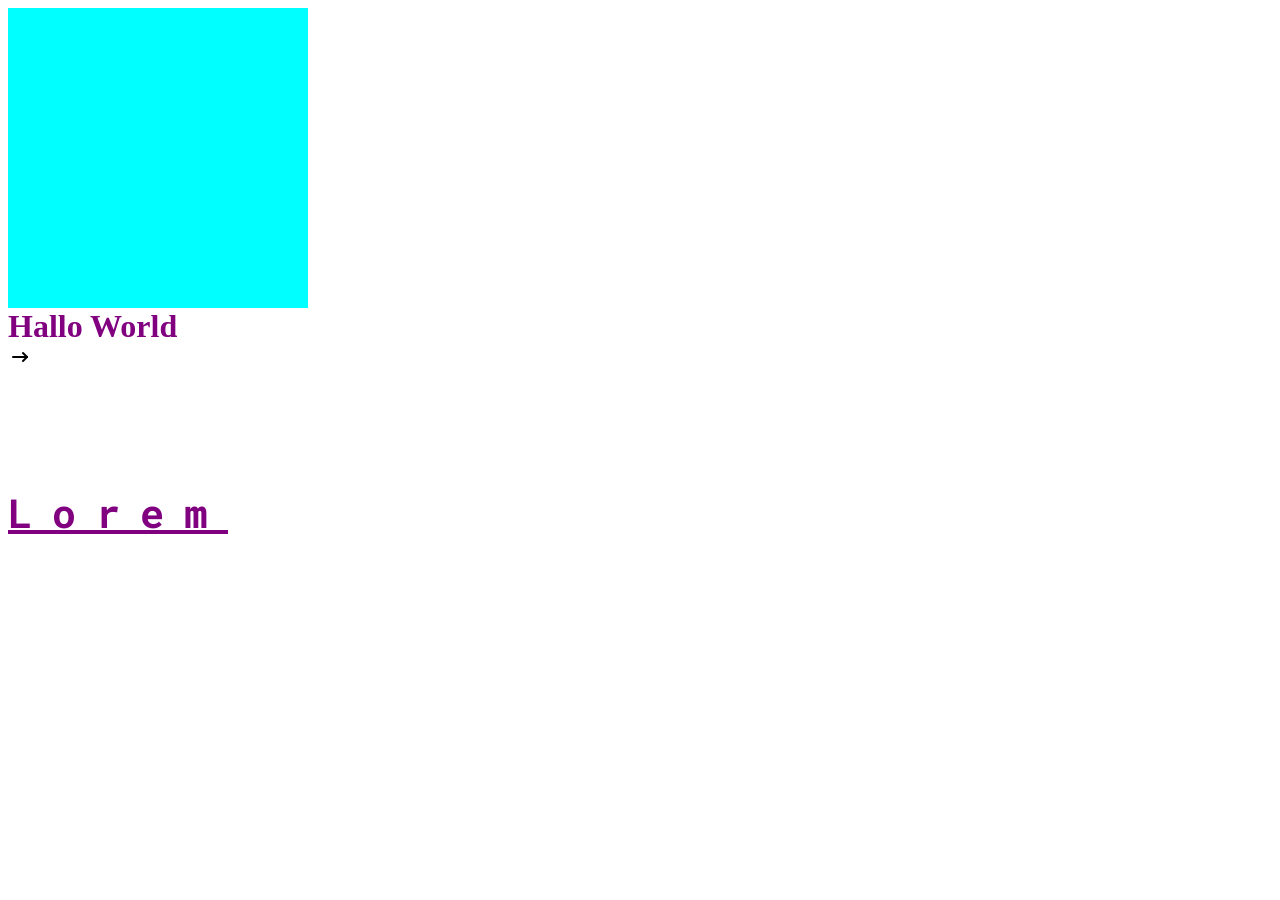
<file: index.html>
<!DOCTYPE html>
<html lang="en">

<head>
  <meta charset="UTF-8">
  <meta name="viewport" content="width=device-width, initial-scale=1.0">
  <!-- <link rel="preconnect" href="https://fonts.googleapis.com">
  <link rel="preconnect" href="https://fonts.gstatic.com" crossorigin>
  <link
    href="https://fonts.googleapis.com/css2?family=Carlito:ital,wght@0,400;0,700;1,400;1,700&family=Roboto+Mono:ital,wght@0,100..700;1,100..700&display=swap"
    rel="stylesheet"> -->
  <link rel="stylesheet" href="style.css">
  <title>CSS Dasar</title>
</head>

<!-- <style>
  #title {
    /* color: #6DE5F2; */
    color: green;
    bottom: 200px;
    left: 25%;
    margin: 0;
    z-index: 1;
  }

  .boxes {
    position: relative;
    width: 300px;
    /* Lebar */
    height: 300px;
    /* Tinggi */
    background-color: aqua;
  }
</style> -->

<body>
  <!-- <div></div> -->
  <div class="boxes">
  </div>
  <h1 id="title" class="title">Hallo World</h1>
  <svg xmlns="http://www.w3.org/2000/svg" width="24" height="24" viewBox="0 0 24 24" fill="none" stroke="currentColor"
    stroke-width="2" stroke-linecap="round" stroke-linejoin="round"
    class="icon icon-tabler icons-tabler-outline icon-tabler-arrow-narrow-right">
    <path stroke="none" d="M0 0h24v24H0z" fill="none" />
    <path d="M5 12l14 0" />
    <path d="M15 16l4 -4" />
    <path d="M15 8l4 4" />
  </svg>
  <div class="content">
    <p class="content-item">Lorem</p>
  </div>
</body>

</html>
</file>
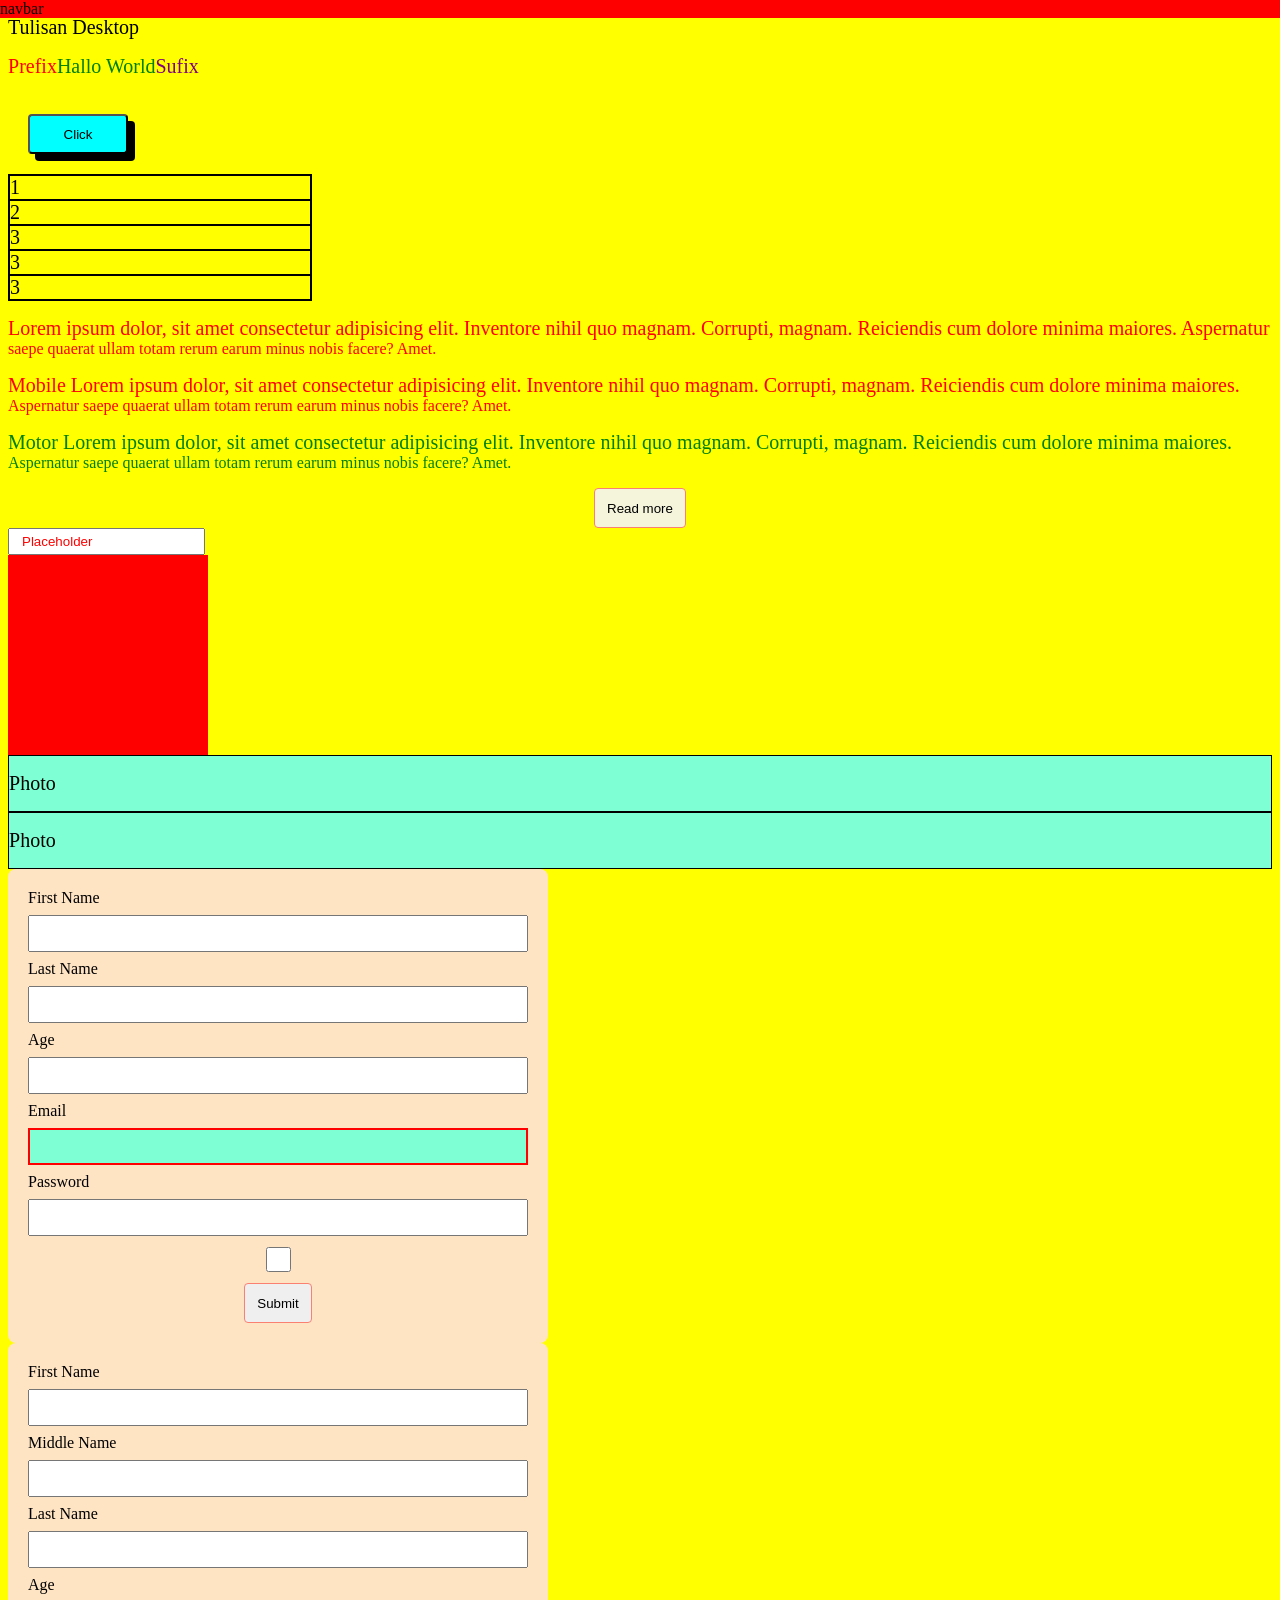
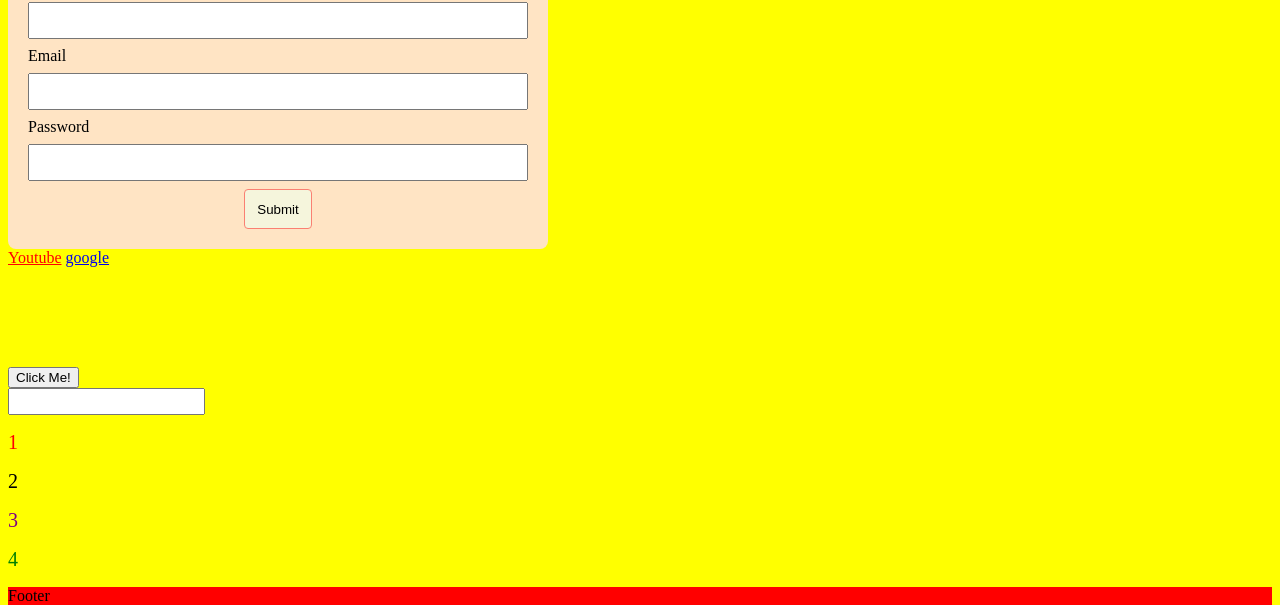
<file: css-lanjutan/index.html>
<!DOCTYPE html>
<html lang="en">

<head>
  <meta charset="UTF-8">
  <meta name="viewport" content="width=device-width, initial-scale=1.0">
  <title>CSS Lanjutan</title>
  <link rel="stylesheet" href="base-style.css">
  <link rel="stylesheet" href="style.css">
</head>

<body>
  <nav>
    navbar
  </nav>

  <p class="desktop">Tulisan Desktop</p>
  <p class="mobile">Tulisan Mobile</p>

  <p class="pseudo-element">Hallo World</p>

  <button class="keren">Click</button>

  <div class="accordion">
    <p class="accordion-item">1</p>
    <p class="accordion-item">2</p>
    <p class="accordion-item">3</p>
    <p class="accordion-item">3</p>
    <p class="accordion-item">3</p>
  </div>

  <p id="penjelasan-lorem-card">Lorem ipsum dolor, sit amet consectetur adipisicing elit. Inventore nihil
    quo magnam.
    Corrupti, magnam. Reiciendis
    cum dolore minima maiores. Aspernatur saepe quaerat ullam totam rerum earum minus nobis facere? Amet.</p>
  <p id="penjelasan-mobile">Mobile Lorem ipsum dolor, sit amet consectetur adipisicing elit. Inventore nihil
    quo magnam.
    Corrupti, magnam. Reiciendis
    cum dolore minima maiores. Aspernatur saepe quaerat ullam totam rerum earum minus nobis facere? Amet.</p>
  <p id="penjelasan-pesawat">Motor Lorem ipsum dolor, sit amet consectetur adipisicing elit. Inventore nihil
    quo magnam.
    Corrupti, magnam. Reiciendis
    cum dolore minima maiores. Aspernatur saepe quaerat ullam totam rerum earum minus nobis facere? Amet.</p>
  <button type="button">Read more</button>
  <input class="input-text" type="text" placeholder="Placeholder">

  <div custom="custom"></div>

  <div class="sebuah-card-photo">
    <div></div>
    <p>Photo</p>
  </div>
  <div class="card-gallery">
    <div></div>
    <p>Photo</p>
  </div>

  <form class="biodata" action="">
    <label for="first-name">First Name</label>
    <input id="first-name" type="text">
    <label for="last-name">Last Name</label>
    <input id="last-name" type="text">
    <label for="age">Age</label>
    <input id="age" type="number">
    <label for="email">Email</label>
    <input id="email" type="email" disabled>
    <label for="password">Password</label>
    <input id="password" type="password">
    <input type="checkbox">
    <button type="submit">Submit</button>
  </form>

  <form class="biodata">
    <label for="first-name">First Name</label>
    <input id="first-name" type="text">
    <label for="middle-name">Middle Name</label>
    <input id="middle-name" type="text">
    <label for="last-name">Last Name</label>
    <input id="last-name" type="text">
    <label for="age">Age</label>
    <input id="age" type="number">
    <label for="email">Email</label>
    <input id="email" type="email">
    <label for="password">Password</label>
    <input id="password" type="password">
    <button type="button">Submit</button>
  </form>

  <a href="http://youtube.com">Youtube</a>
  <a href="https://google">google</a>


  <button class="btn-click-me">
    Click Me!
  </button>

  <input class="test-input" type="text">


  <div class="pseudo">
    <p>1</p>
    <p>2</p>
    <p>3</p>
    <p>4</p>
  </div>




  <footer>
    Footer
  </footer>


</body>

</html>
</file>
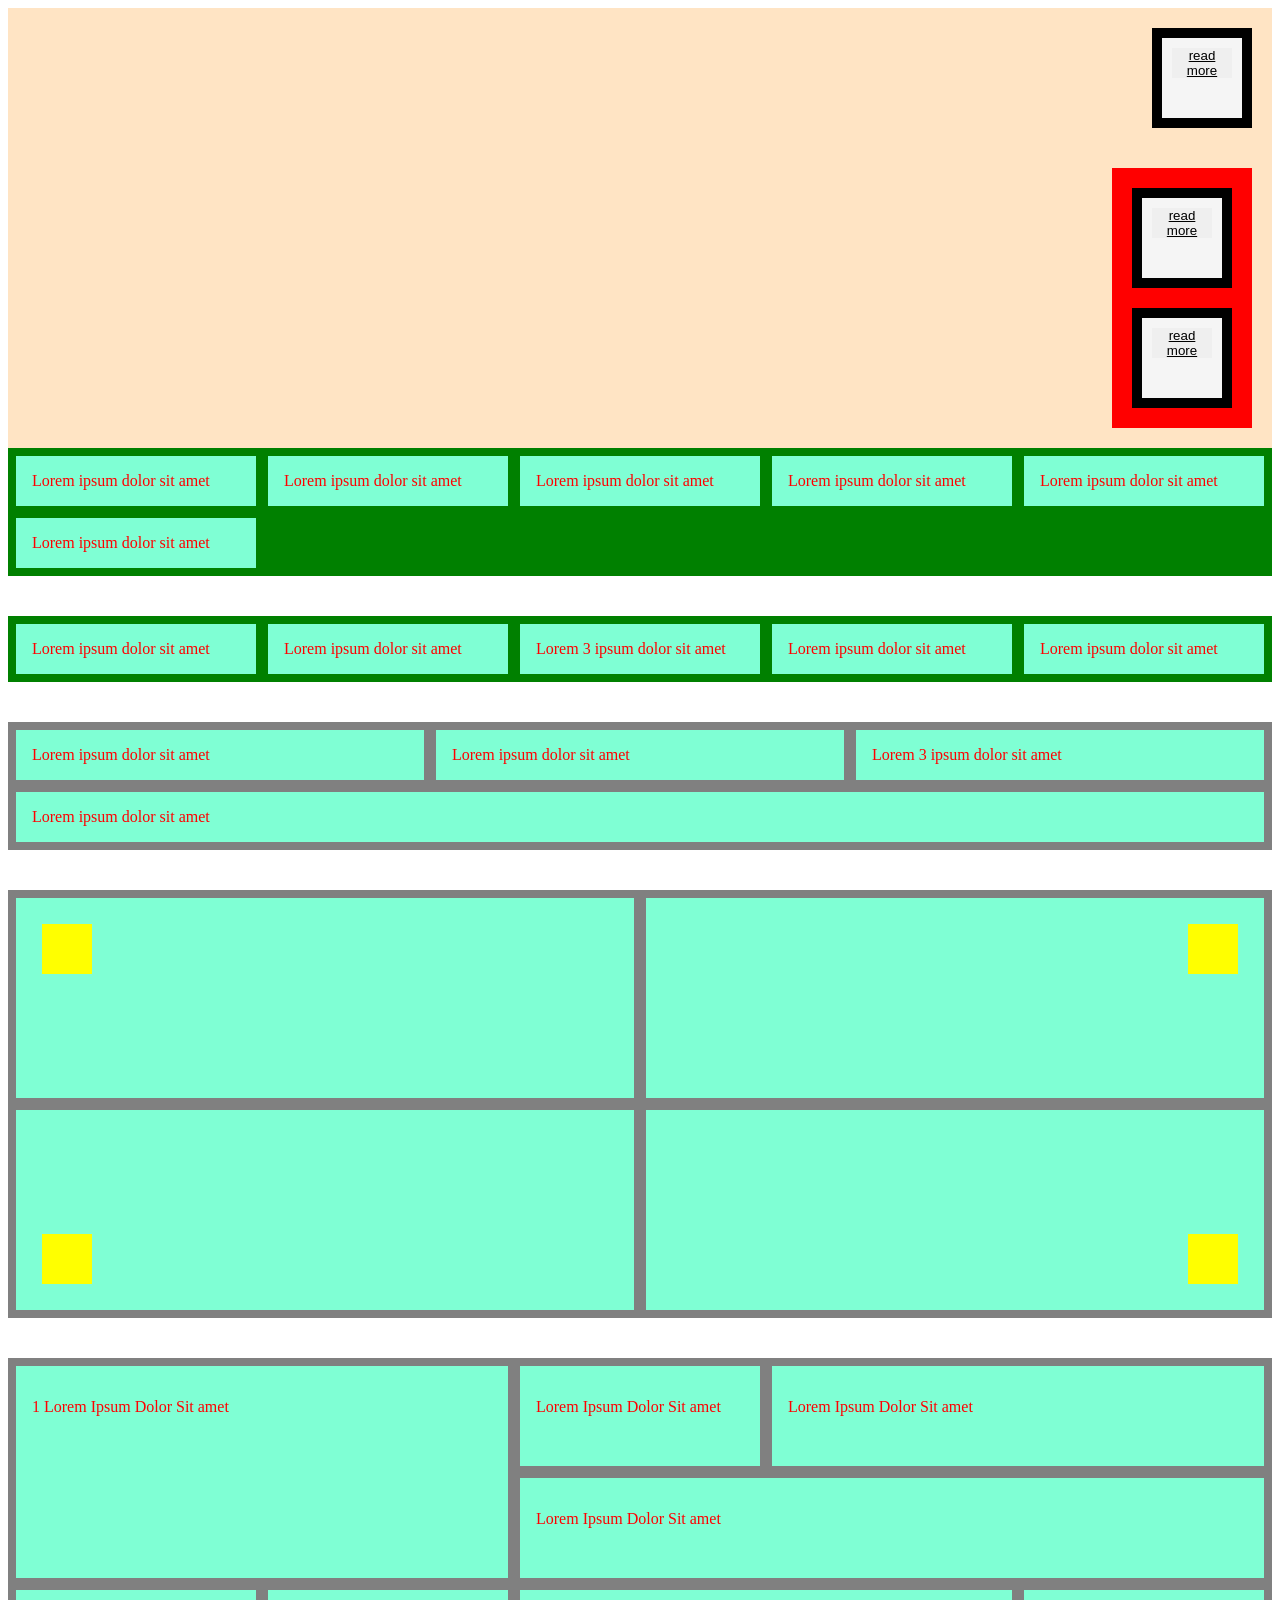
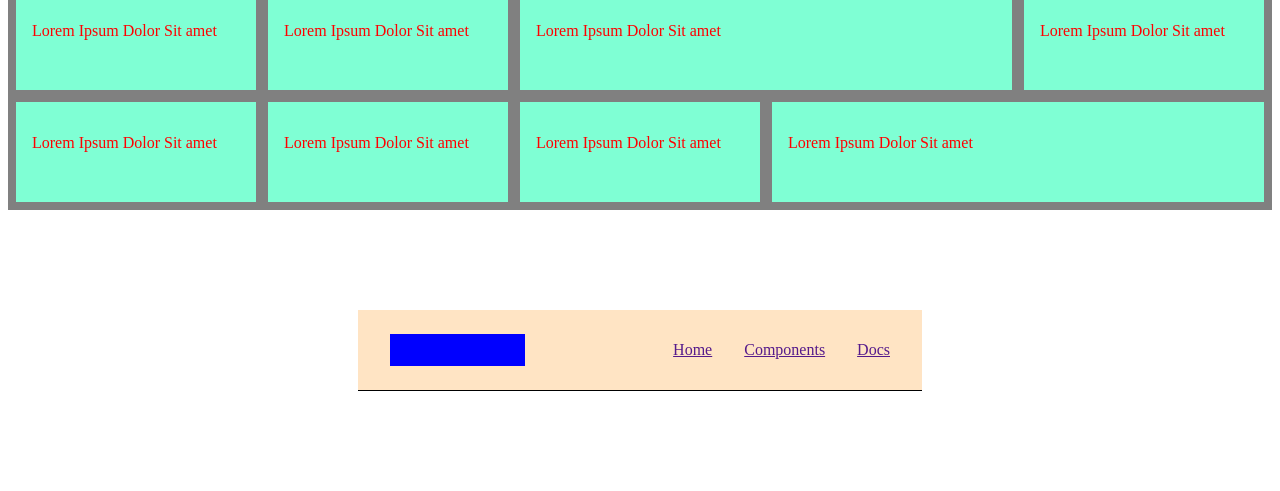
<file: css-layout/index.html>
<!DOCTYPE html>
<html lang="en">

<head>
  <meta charset="UTF-8">
  <meta name="viewport" content="width=device-width, initial-scale=1.0">
  <link rel="stylesheet" href="style.css">
  <title>CSS Layout</title>
</head>

<body>

  <div class="flex-container">

    <div class="card-1">
      <button class="card-button">read more</button>
    </div>

    <div class="coba">
      <div class="card-2">
        <button class="card-button">read more</button>
      </div>
      <div class="card-2">
        <button class="card-button">read more</button>
      </div>
    </div>
    <!-- <div class="card">

      <button class="card-button">read more</button>
    </div> -->
    <!-- <div class="card">
      <p class="card-content"> 3 Lorem ipsum dolor sit amet consectetur adipisicing elit. Totam quasi, dolore ipsam nam
        sequi
        alias saepe libero,
        a officiis iure amet ut explicabo </p>
      <button class="card-button">read more</button>
    </div>
    <div class="card">
      <p class="card-content"> 4 Lorem ipsum dolor sit amet consectetur adipisicing elit. Totam quasi, dolore ipsam nam
        sequi
        alias saepe libero,
        a officiis iure amet ut explicabo </p>
      <button class="card-button">read more</button>
    </div>
    <div class="card">
      <p class="card-content"> 5 Lorem ipsum dolor sit amet consectetur adipisicing elit. Totam quasi, dolore ipsam nam
        sequi
        alias saepe libero,
        a officiis iure amet ut explicabo </p>
      <button class="card-button">read more</button>
    </div>
    <div class="card">
      <p class="card-content"> 6 Lorem ipsum dolor sit amet consectetur adipisicing elit. Totam quasi, dolore ipsam nam
        sequi
        alias saepe libero,
        a officiis iure amet ut explicabo </p>
      <button class="card-button">read more</button>
    </div> -->
  </div>

  <div class="grid-container">
    <div class="grid-card">
      <p class="card-content">Lorem ipsum dolor sit amet</p>
    </div>
    <div class="grid-card">
      <p class="card-content">Lorem ipsum dolor sit amet</p>
    </div>
    <div class="grid-card">
      <p class="card-content">Lorem ipsum dolor sit amet</p>
    </div>
    <div class="grid-card">
      <p class="card-content">Lorem ipsum dolor sit amet</p>
    </div>
    <div class="grid-card">
      <p class="card-content">Lorem ipsum dolor sit amet</p>
    </div>
    <div class="grid-card">
      <p class="card-content">Lorem ipsum dolor sit amet</p>
    </div>
  </div>
  <div class="grid-2-container">
    <div class="grid-2-card">
      <p class="card-content">Lorem ipsum dolor sit amet</p>
    </div>
    <div class="grid-2-card">
      <p class="card-content">Lorem ipsum dolor sit amet</p>
    </div>
    <div class="grid-2-card grid-2-card-row-2">
      <p class="card-content">Lorem 3 ipsum dolor sit amet</p>
    </div>
    <div class="grid-2-card">
      <p class="card-content">Lorem ipsum dolor sit amet</p>
    </div>
    <div class="grid-2-card">
      <p class="card-content">Lorem ipsum dolor sit amet</p>
    </div>
  </div>
  <div class="grid-3-container">
    <div class="grid-3-card">
      <p class="card-content">Lorem ipsum dolor sit amet</p>
    </div>
    <div class="grid-3-card">
      <p class="card-content">Lorem ipsum dolor sit amet</p>
    </div>
    <div class="grid-3-card">
      <p class="card-content">Lorem 3 ipsum dolor sit amet</p>
    </div>
    <div class="grid-3-card grid-3-card-column-3">
      <p class="card-content">Lorem ipsum dolor sit amet</p>
    </div>
  </div>
  <div class="grid-4-container">
    <div class="grid-4-card">
      <div class="card-content flex-top-left">
        <div></div>
      </div>
    </div>
    <div class="grid-4-card">
      <div class="card-content flex-top-right">
        <div></div>
      </div>
    </div>
    <div class="grid-4-card">
      <div class="card-content flex-bottom-left">
        <div></div>
      </div>
    </div>
    <div class="grid-4-card">
      <div class="card-content flex-bottom-right">
        <div></div>
      </div>
    </div>
  </div>
  <div class="grid-5-container">
    <div class="grid-5-card" style="grid-column: span 2; grid-row: span 2;">
      <div class="card-content">
        <p> 1 Lorem Ipsum Dolor Sit amet</p>
      </div>
    </div>
    <div class="grid-5-card">
      <div class="card-content">
        <p>Lorem Ipsum Dolor Sit amet</p>
      </div>
    </div>
    <div class="grid-5-card" style="grid-column: span 2;">
      <div class="card-content">
        <p>Lorem Ipsum Dolor Sit amet</p>
      </div>
    </div>
    <div class="grid-5-card" style="grid-column: span 3;">
      <div class="card-content">
        <p>Lorem Ipsum Dolor Sit amet</p>
      </div>
    </div>
    <div class="grid-5-card">
      <div class="card-content">
        <p>Lorem Ipsum Dolor Sit amet</p>
      </div>
    </div>
    <div class="grid-5-card">
      <div class="card-content">
        <p>Lorem Ipsum Dolor Sit amet</p>
      </div>
    </div>
    <div class="grid-5-card" style="grid-column: span 2;">
      <div class="card-content">
        <p>Lorem Ipsum Dolor Sit amet</p>
      </div>
    </div>
    <div class="grid-5-card">
      <div class="card-content">
        <p>Lorem Ipsum Dolor Sit amet</p>
      </div>
    </div>
    <div class="grid-5-card">
      <div class="card-content">
        <p>Lorem Ipsum Dolor Sit amet</p>
      </div>
    </div>
    <div class="grid-5-card">
      <div class="card-content">
        <p>Lorem Ipsum Dolor Sit amet</p>
      </div>
    </div>
    <div class="grid-5-card">
      <div class="card-content">
        <p>Lorem Ipsum Dolor Sit amet</p>
      </div>
    </div>
    <div class="grid-5-card" style="grid-column: span 2;">
      <div class="card-content">
        <p>Lorem Ipsum Dolor Sit amet</p>
      </div>
    </div>
  </div>

  <div class="navbar">
    <div class="logo"></div>
    <div class="menu">
      <a class="menu-item" href="">Home</a>
      <a class="menu-item" href="">Components</a>
      <a class="menu-item" href="">Docs</a>
    </div>
  </div>

</body>

</html>
</file>
<file: style.css>
@import url("style2.css");
@import url("https://fonts.googleapis.com/css2?family=Roboto+Mono:ital,wght@0,100..700;1,100..700&display=swap");

:root {
	--supra: purple;
	--bottom-primary: 200px;
}

.carlito-regular {
	font-family: "Roboto Mono", monospace;
	font-weight: 400;
	font-style: normal;
}

#title {
	/* color: #6DE5F2; */
	color: purple;
	bottom: 200px;
	left: 25%;
	margin: 0;
	z-index: 1;
}

#title {
	/* color: #6DE5F2; */
	color: var(--supra);
	bottom: var(--bottom-primary);
	left: 25%;
	margin: 0;
	z-index: 1;
}

.title {
	/* color: #6DE5F2; */
	color: green;
	bottom: 200px;
	left: 25%;
	margin: 0;
	z-index: 1;
}

h1 {
	color: yellow;
	bottom: 200px;
	left: 25%;
	margin: 0;
	z-index: 1;
}

.boxes {
	position: relative;
	width: 300px;
	/* Lebar */
	height: 300px;
	/* Tinggi */
	background-color: aqua;
}

.content {
	color: red !important;
}
</file>
<file: css-lanjutan/base-style.css>
input[type="text"] {
	color: red;
	padding: 4px 12px;
}

input[type="number"] {
	color: green;
	padding: 4px 12px;
}

input[type="email"] {
	color: purple;
	padding: 4px 12px;
}

input[type="email"]:invalid {
	color: red;
}
input[type="email"]:valid {
	color: gold;
}
input[type="email"]:disabled {
	background-color: aquamarine;
	border: 2px solid red;
}
input[type="checkbox"]:checked {
	accent-color: red;
}

input[type="password"] {
	color: orange;
	letter-spacing: 2px;
	padding: 4px 12px;
}

button[type="submit"] {
	width: fit-content;
	height: 40px;
	padding: 0 12px;
	display: flex;
	align-items: center;
	margin: 0 auto;
	border-radius: 4px;
	border: 1px solid salmon;
}
button[type="button"] {
	width: fit-content;
	background-color: beige;
	height: 40px;
	padding: 0 12px;
	display: flex;
	align-items: center;
	margin: 0 auto;
	border-radius: 4px;
	border: 1px solid salmon;
}

p[id^="penjelasan"] {
	color: red;
	transition: color 0.2s ease-in-out;
}
p[id^="penjelasan"]:hover {
	color: purple;
}

p[id$="pesawat"] {
	color: green;
}

div[class*="card"] {
	border: 1px solid black;
	background-color: aquamarine;
}

div[custom="custom"] {
	width: 200px;
	height: 200px;
	background-color: red;
}

a[href="http://youtube.com"]
{
	color: red;
}
</file>
<file: css-lanjutan/style.css>
.biodata {
	width: 500px;
	padding: 20px;
	border-radius: 8px;
	display: flex;
	flex-direction: column;
	gap: 8px;
	background-color: bisque;
}

.biodata input {
	height: 25px;
}

.biodata-btn {
	width: 100px;
	padding: 12px;
	margin: 12px auto 0 auto;
	border-radius: 8px;
}

.card-photo {
	padding: 20px;
}

.btn-click-me {
	display: block;
	margin-top: 100px;
	transition: all 0.2s ease-in-out;
}

.btn-click-me:hover {
	background-color: blue;
}
.btn-click-me:active {
	background-color: red;
	transform: scale(2) rotate(90deg);
}

.test-input {
	transition: all 0.2s ease-in-out;
}

.test-input:focus {
	background-color: red;
}

.pseudo p:first-child {
	color: red;
}
.pseudo p:last-child {
	color: green;
}
.pseudo p:nth-child(3) {
	color: purple;
}

.accordion {
	width: 300px;
	border: 2px solid black;
}

.accordion-item {
	margin: 0;
	border-bottom: 2px solid black;
}
.accordion-item:last-child {
	border: none;
}

.accordion-no-border {
	border: none;
}

.pseudo-element {
	color: green;
}

.pseudo-element::before {
	content: "Prefix";
	color: red;
}
.pseudo-element::after {
	content: "Sufix";
	color: purple;
}

.keren {
	position: relative;
	margin: 20px;
	width: 100px;
	height: 40px;
	border-radius: 4px;
	background-color: aqua;
	transition: all 0.2s ease-in-out;
}

.keren::after {
	content: "";
	position: absolute;
	z-index: -1;
	top: 5px;
	left: 5px;
	width: 100px;
	height: 40px;
	border-radius: 4px;
	background-color: black;
	transition: all 0.2s ease-in-out;
}

.keren:hover::after {
	top: 1px;
	left: 1px;
}

p::first-letter {
	font-size: 20px;
}
p::first-line {
	font-size: 20px;
}

::selection {
	background-color: red;
	color: yellow;
}

.input-text::placeholder {
	color: red;
}

.desktop {
	display: none;
}
.mobile {
	display: block;
}

@media (min-width: 500px) {
	.desktop {
		display: block;
	}
	.mobile {
		display: none;
	}
}

footer {
	background-color: red;
}

nav {
	position: fixed;
	top: 0;
	left: 0;
	background-color: red;
	width: 100vw;
}

body {
	background-color: yellow;
	height: 100vh;
	min-height: 100vh;
}
</file>
<file: css-layout/style.css>
/* body { */
/* box-sizing: border-box; */
/* } */

.flex-container {
	height: fit-content;
	padding: 20px;
	background-color: bisque;
	display: flex;
	flex-direction: column;
	justify-content: center;
	align-items: end;
	row-gap: 40px;
	column-gap: 20px;
	overflow: scroll;
	/* flex-wrap: wrap; */
}

.coba {
	padding: 20px;
	display: flex;
	flex-direction: column;
	gap: 20px;
	background-color: red;
}

.card-1 {
	box-sizing: border-box;
	/* box-sizing: inherit; */
	width: 100px;
	height: 100px;
	flex: 0 0 auto;
	/* flex-grow: 1;
	flex-shrink: 0; */
	/* width: calc(100% - 300px);
	height: calc(500px * 2); */
	background-color: whitesmoke;

	/* MARGIN */
	/* semua sisi 40px margin */
	/* margin: 10px; */

	/* y 40px dan x 20px */
	/* margin: 40px 20px;  */

	/* declar masing" sisi */
	/* margin: 40px 30px 20px 10px;  */

	/* margin version non shorthand */
	/* margin-top: 40px;
	margin-right: 30px;
	margin-bottom: 20px;
	margin-left: 12px; */

	/* PADDING */
	/* semua sisi */
	padding: 10px;
	/* sisi y dan x */
	/* padding: 40px 20px; */
	/* declar masing" sisix */
	/* padding: 40px 30px 20px 10px; */
	/* padding version non shorthand */
	/* padding-top: 40px;
	padding-right: 30px;
	padding-bottom: 20px;
	padding-left: 10px; */

	/* Border */
	border: 10px solid black;

	/* border-top: 40px solid purple;
	border-right: 30px solid red;
	border-bottom: 20px dotted gray;
	border-left: 10px double orange; */
	/* border-top: 10px;
	border-right: 10px;
	border-bottom: 10px;
	border-left: 10px;

	border-color: black;
	border-style: solid; */

	border-radius: 0%;
	/* border-radius: 50% 0% 50% 0%; */
	/* 
	border-bottom-left-radius: 100%;
	border-bottom-right-radius: 100%;
	border-top-left-radius: 100%;
	border-top-right-radius: 100%; */
}

.card-2 {
	box-sizing: border-box;
	/* box-sizing: inherit; */
	width: 100px;
	height: 100px;
	flex-grow: 0;
	flex-shrink: 0;
	/* width: calc(100% - 300px);
	height: calc(500px * 2); */
	background-color: whitesmoke;

	/* MARGIN */
	/* semua sisi 40px margin */
	/* margin: 10px; */

	/* y 40px dan x 20px */
	/* margin: 40px 20px;  */

	/* declar masing" sisi */
	/* margin: 40px 30px 20px 10px;  */

	/* margin version non shorthand */
	/* margin-top: 40px;
	margin-right: 30px;
	margin-bottom: 20px;
	margin-left: 12px; */

	/* PADDING */
	/* semua sisi */
	padding: 10px;
	/* sisi y dan x */
	/* padding: 40px 20px; */
	/* declar masing" sisix */
	/* padding: 40px 30px 20px 10px; */
	/* padding version non shorthand */
	/* padding-top: 40px;
	padding-right: 30px;
	padding-bottom: 20px;
	padding-left: 10px; */

	/* Border */
	border: 10px solid black;

	/* border-top: 40px solid purple;
	border-right: 30px solid red;
	border-bottom: 20px dotted gray;
	border-left: 10px double orange; */
	/* border-top: 10px;
	border-right: 10px;
	border-bottom: 10px;
	border-left: 10px;

	border-color: black;
	border-style: solid; */

	border-radius: 0%;
	/* border-radius: 50% 0% 50% 0%; */
	/* 
	border-bottom-left-radius: 100%;
	border-bottom-right-radius: 100%;
	border-top-left-radius: 100%;
	border-top-right-radius: 100%; */
}

.card-content {
	display: inline;
}

.card-button {
	display: inline-block;
	width: fit-content;
	border: none;
	padding: 0;
	margin: 0;
	text-decoration: underline;
	cursor: pointer;
}

.card-link {
	display: block;
	background-color: red;
	width: 200px;
}

/* Grid */

.grid-container {
	display: grid;
	padding: 8px;
	background-color: gray;
	/* grid-template-columns: 1fr 1fr 1fr 1fr; */
	grid-template-columns: repeat(1, 1fr);
	column-gap: 12px;
	row-gap: 12px;
}

@media (min-width: 250px) {
	.grid-container {
		grid-template-columns: repeat(2, 1fr); /* tablet */
		background-color: yellow;
	}
}
@media (min-width: 500px) {
	.grid-container {
		grid-template-columns: repeat(3, 1fr); /* tablet */
		background-color: red;
	}
}
@media (min-width: 1000px) {
	.grid-container {
		grid-template-columns: repeat(4, 1fr); /* tablet */
		background-color: green;
	}
}
@media (min-width: 1250px) {
	.grid-container {
		grid-template-columns: repeat(5, 1fr); /* tablet */
	}
}

.grid-card {
	padding: 16px;
	background-color: aquamarine;
}

.card-content {
	color: red;
}

.grid-2-container {
	display: grid;
	margin-top: 40px;
	padding: 8px;
	background-color: gray;
	grid-template-columns: repeat(3, 1fr);
	column-gap: 12px;
	row-gap: 12px;
}

.grid-2-card {
	padding: 16px;
	background-color: aquamarine;
}
.grid-2-card-row-2 {
	grid-row: span 1;
}

@media (min-width: 250px) {
	.grid-2-container {
		grid-template-columns: repeat(2, 1fr); /* tablet */
		background-color: yellow;
	}
}
@media (min-width: 500px) {
	.grid-2-container {
		grid-template-columns: repeat(3, 1fr); /* tablet */
		background-color: red;
	}
	.grid-2-card-row-2 {
		grid-row: span 2;
	}
}
@media (min-width: 1000px) {
	.grid-2-container {
		grid-template-columns: repeat(4, 1fr); /* tablet */
		background-color: green;
	}
	.grid-2-card-row-2 {
		grid-row: span 1;
	}
}
@media (min-width: 1250px) {
	.grid-2-container {
		grid-template-columns: repeat(5, 1fr); /* tablet */
	}
	.grid-2-card-row-2 {
		grid-row: span 1;
	}
}

.grid-3-container {
	display: grid;
	margin-top: 40px;
	padding: 8px;
	background-color: gray;
	grid-template-columns: repeat(3, 1fr);
	column-gap: 12px;
	row-gap: 12px;
}

.grid-3-card {
	padding: 16px;
	background-color: aquamarine;
}

.grid-3-card-column-3 {
	grid-column: span 3;
}

.grid-4-container {
	display: grid;
	margin-top: 40px;
	padding: 8px;
	background-color: gray;
	grid-template-columns: repeat(2, 1fr);
	grid-template-rows: repeat(2, 200px);
	column-gap: 12px;
	row-gap: 12px;
}

.grid-4-card {
	padding: 16px;
	background-color: aquamarine;
}

.grid-4-card > .card-content > div {
	height: 50px;
	width: 50px;
	margin: 10px 10px;
	background-color: yellow;
}

.flex-top-left {
}
.flex-top-right {
	display: flex;
	justify-content: end;
}
.flex-bottom-left {
	height: 100%;
	display: flex;
	align-items: end;
}
.flex-bottom-right {
	height: 100%;
	display: flex;
	justify-content: end;
	align-items: end;
}

.grid-5-container {
	display: grid;
	margin-top: 40px;
	padding: 8px;
	background-color: gray;
	grid-template-columns: repeat(5, 1fr);
	grid-template-rows: repeat(4, 100px);
	column-gap: 12px;
	row-gap: 12px;
}

.grid-5-card {
	padding: 16px;
	background-color: aquamarine;
}

.navbar {
	width: 100%;
	max-width: 500px;
	margin: 100px auto;
	height: 80px;
	display: flex;
	background-color: bisque;
	justify-content: space-between;
	align-items: center;
	padding: 0 32px;
	border-bottom: 1px solid black;
}
.logo {
	width: 135px;
	height: 32px;
	background-color: blue;
}

.menu {
	display: flex;
	gap: 32px;
}
</file>
